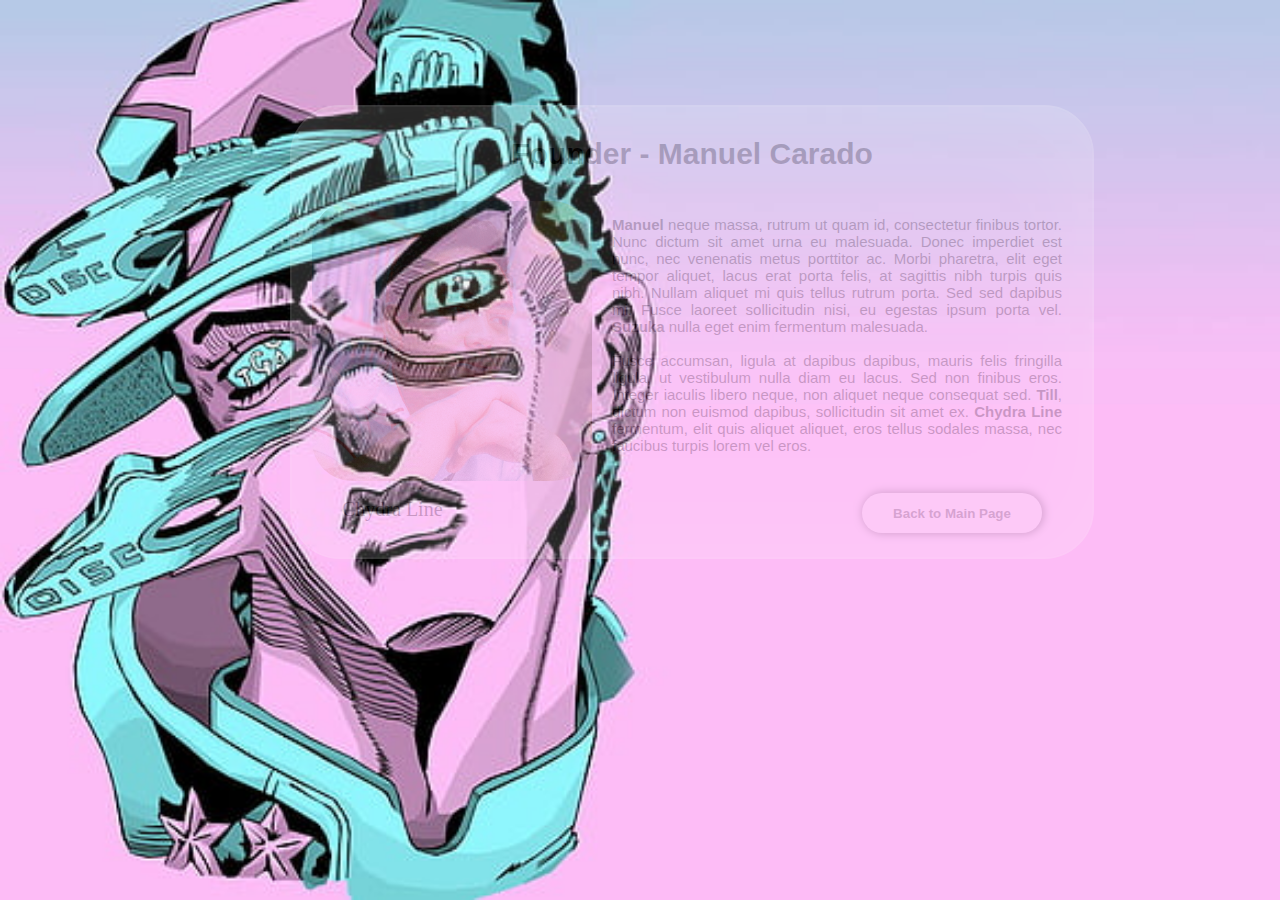
<file: mans.html>
<!DOCTYPE html>
<html lang="en">
<head>
    <meta charset="UTF-8">
    <meta http-equiv="X-UA-Compatible" content="IE=edge">
    <meta name="viewport" content="width=device-width, initial-scale=1.0">
    <title>Founder - Manuel Carado</title>
    <link rel="stylesheet", type="text/css" href="exe3.css">
</head>
<body>

    <div id="tomove">

        <div id="div">
            <p id="title">
                Founder - Manuel Carado
            </p>

        <div id="left">
            <img src="f3pic.jpg" id="pic">
        </div>

        <div id="right">
            <p id="sub">
                <strong>Manuel</strong> neque massa, rutrum ut quam id, 
                consectetur finibus tortor. Nunc dictum sit amet urna eu malesuada. 
                Donec imperdiet est nunc, nec venenatis metus porttitor ac. Morbi pharetra, 
                elit eget tempor aliquet, lacus erat porta felis, at sagittis nibh turpis quis 
                nibh. Nullam aliquet mi quis tellus rutrum porta. Sed sed dapibus mi. 
                Fusce laoreet sollicitudin nisi, eu egestas ipsum porta vel. 
                <strong>Suzuka</strong> nulla eget enim fermentum malesuada. <br> <br>

                Fusce accumsan, ligula at dapibus dapibus, mauris felis fringilla ligula, 
                ut vestibulum nulla diam eu lacus. Sed non finibus eros. Integer iaculis libero neque, 
                non aliquet neque consequat sed. <strong>Till</strong>, dictum non euismod dapibus, sollicitudin 
                sit amet ex. <strong>Chydra Line</strong> fermentum, elit quis aliquet aliquet, eros tellus sodales massa, 
                nec faucibus turpis lorem vel eros.
            </p>
        </div>

        <footer id="footer">
            <p id="logo">
                Chydra Line
            </p>

        
        <div id="buttonPosition">
            <button type="button" id="buttondesign"><label>
                            <a href="index.html#div_1-2_pics" style="text-decoration: none; 
                                                        color: rgb(65, 65, 65); 
                                                        font-family: Arial; 
                                                        font-weight: bold;">Back to Main Page</a></label>
        </div>

            

        </footer>


        </div>
    </div>
    
    
</body>
</html>
</file>
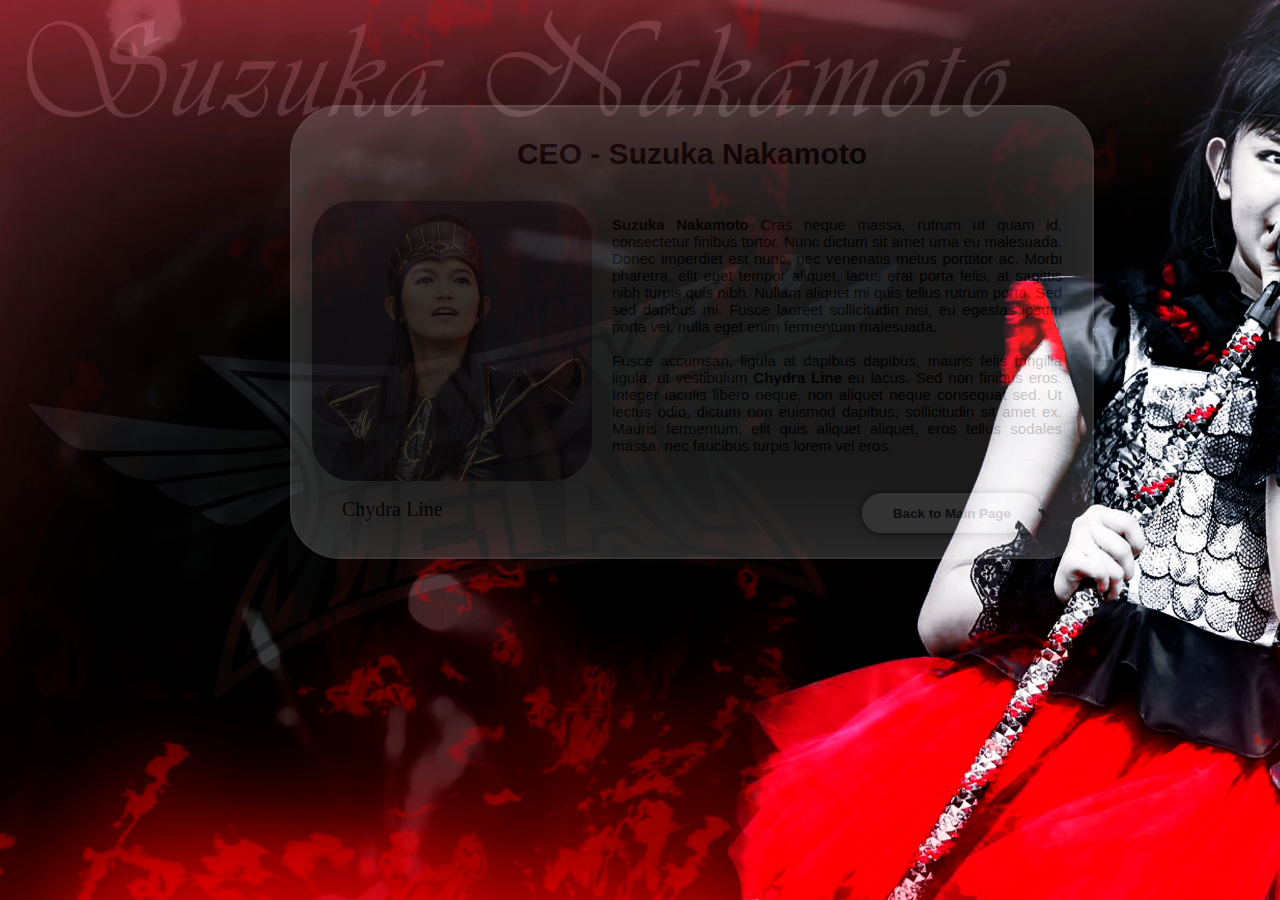
<file: suzuka.html>
<!DOCTYPE html>
<html lang="en">
<head>
    <meta charset="UTF-8">
    <meta http-equiv="X-UA-Compatible" content="IE=edge">
    <meta name="viewport" content="width=device-width, initial-scale=1.0">
    <title>CEO - Suzuka Nakamoto</title>
    <link rel="stylesheet", type="text/css" href="exe2.css">
</head>
<body>

    <div id="tomove">

        <div id="div">
            <p id="title">
                CEO - Suzuka Nakamoto
            </p>

        <div id="left">
            <img src="f1pic.jpg" id="pic">
        </div>

        <div id="right">
            <p id="sub">
                <strong>Suzuka Nakamoto</strong> Cras neque massa, rutrum ut quam id, 
                consectetur finibus tortor. Nunc dictum sit amet urna eu malesuada. 
                Donec imperdiet est nunc, nec venenatis metus porttitor ac. Morbi pharetra, 
                elit eget tempor aliquet, lacus erat porta felis, at sagittis nibh turpis quis 
                nibh. Nullam aliquet mi quis tellus rutrum porta. Sed sed dapibus mi. 
                Fusce laoreet sollicitudin nisi, eu egestas ipsum porta vel. 
                nulla eget enim fermentum malesuada. <br> <br>

                Fusce accumsan, ligula at dapibus dapibus, mauris felis fringilla ligula, 
                ut vestibulum <strong>Chydra Line</strong> eu lacus. Sed non finibus eros. Integer iaculis libero neque, 
                non aliquet neque consequat sed. Ut lectus odio, dictum non euismod dapibus, sollicitudin 
                sit amet ex. Mauris fermentum, elit quis aliquet aliquet, eros tellus sodales massa, 
                nec faucibus turpis lorem vel eros.
            </p>
        </div>

        <footer id="footer">
            <p id="logo">
                Chydra Line
            </p>

        
        <div id="buttonPosition">
            <button type="button" id="buttondesign"><label>
                            <a href="index.html#div_1-2_pics" style="text-decoration: none; 
                                                        color: rgb(65, 65, 65); 
                                                        font-family: Arial; 
                                                        font-weight: bold;">Back to Main Page</a></label>
        </div>

            

        </footer>


        </div>
    </div>
    
    
</body>
</html>
</file>
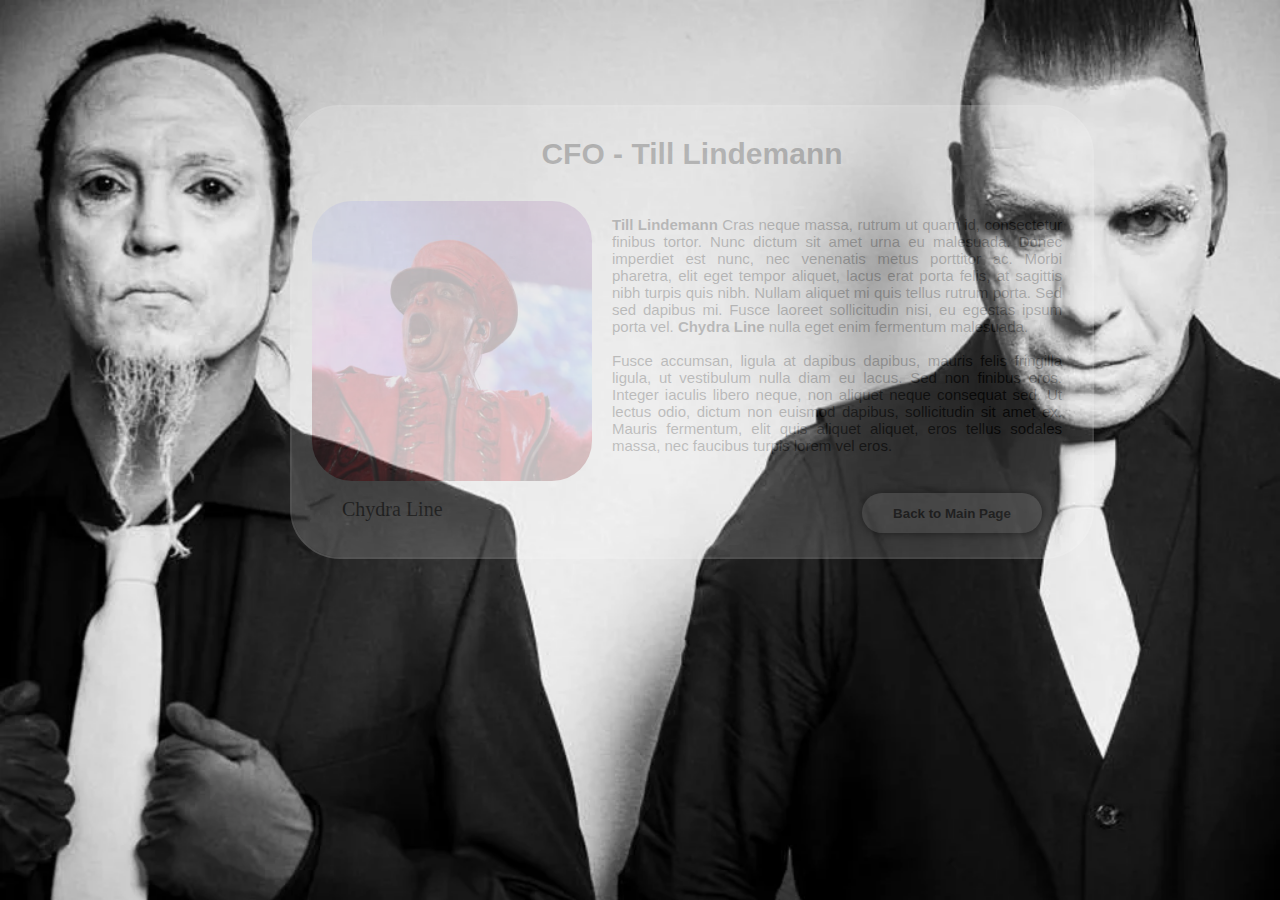
<file: till.html>
<!DOCTYPE html>
<html lang="en">
<head>
    <meta charset="UTF-8">
    <meta http-equiv="X-UA-Compatible" content="IE=edge">
    <meta name="viewport" content="width=device-width, initial-scale=1.0">
    <title>CFO - Till Lindemann</title>
    <link rel="stylesheet", type="text/css" href="exe.css">
</head>
<body>

    <div id="tomove">

        <div id="div">
            <p id="title">
                CFO - Till Lindemann
            </p>

        <div id="left">
            <img src="f2pic.jpg" id="pic">
        </div>

        <div id="right">
            <p id="sub">
                <strong>Till Lindemann</strong> Cras neque massa, rutrum ut quam id, 
                consectetur finibus tortor. Nunc dictum sit amet urna eu malesuada. 
                Donec imperdiet est nunc, nec venenatis metus porttitor ac. Morbi pharetra, 
                elit eget tempor aliquet, lacus erat porta felis, at sagittis nibh turpis quis 
                nibh. Nullam aliquet mi quis tellus rutrum porta. Sed sed dapibus mi. 
                Fusce laoreet sollicitudin nisi, eu egestas ipsum porta vel. 
                <strong>Chydra Line</strong> nulla eget enim fermentum malesuada. <br> <br>

                Fusce accumsan, ligula at dapibus dapibus, mauris felis fringilla ligula, 
                ut vestibulum nulla diam eu lacus. Sed non finibus eros. Integer iaculis libero neque, 
                non aliquet neque consequat sed. Ut lectus odio, dictum non euismod dapibus, sollicitudin 
                sit amet ex. Mauris fermentum, elit quis aliquet aliquet, eros tellus sodales massa, 
                nec faucibus turpis lorem vel eros.
            </p>
        </div>

        <footer id="footer">
            <p id="logo">
                Chydra Line
            </p>

        
        <div id="buttonPosition">
            <button type="button" id="buttondesign"><label>
                            <a href="index.html#div_1-2_pics" style="text-decoration: none; 
                                                        color: rgb(65, 65, 65); 
                                                        font-family: Arial; 
                                                        font-weight: bold;">Back to Main Page</a></label>
        </div>

            

        </footer>


        </div>
    </div>
    
    
</body>
</html>
</file>
<file: exe3.css>
*{
    margin:0;
}
body
{
    background-image: url("jojo.jpg");
    background-repeat: no-repeat;
    background-attachment: fixed;
    background-size: cover;
}

#div
{
    height: 450px;
    width: 800px;
    border-radius: 50px;
    background-color: rgb(255, 255, 255, 0.5);
    border: 2px solid rgb(255, 255, 255);
    box-shadow: inset 0px 0px 100px 10px rgb(255, 255, 255);
    opacity: 0.2;
    transition: all 0.2s ease-in-out;
}

#div:hover
{
    opacity: 100;
}

#tomove
{
    height: 450px;
    width: 800px;
    padding-top: 105px;
    padding-left: 290px;
    padding-bottom: 105px;
}

#title
{
    text-align: center;
    font-family: Arial;
    font-weight: bold;
    font-size: 30px;
    padding-top: 30px;
    padding-bottom: 30px;
}

#left
{
    height: 280px;
    width: 280px;
    float: left;
    margin-left: 20px;
}

#pic
{
    width: 100%; 
    height: auto; 
    border-radius: 40px;
    transition: all 0.2s ease-in-out;
}

#pic:hover
{
    transform: scale(1.01);
    box-shadow: 0px 0px 40px 5px white;
}

#right
{
    height: 280px;
    width: 450px;
    float: right;
    margin-right: 20px;
    padding-right: 10px;
}

#sub
{
    font-family: Arial;
    font-size: 15px;
    text-align: justify;
    padding-top: 15px;
}

#footer
{
    width: 770px;
    height:60px;
    float: left;
    margin-left: 15px;
    margin-right: 15px;
    margin-top: 2px;
}

#logo
{
    font-family: Cinzel Decorative;
    font-size: 20px;
    font-weight: 500;
    float: left;
    padding-top: 15px;
    padding-left: 35px;
}

#buttondesign
{
    background-color: rgb(255, 255, 255);
    height: 40px;
    width: 180px;
    border-radius: 25px;
    border: none;
    box-shadow: 1px 0px 8px 1px rgb(66, 66, 66);
    float: right;
    transition: all 0.3s ease-in-out;
}

#buttondesign:hover
{
    transform: scale(1.01);
    color: black;
}

#buttonPosition
{
    padding-top: 10px;
    padding-right: 35px;
}
</file>
<file: exe2.css>
*{
    margin:0;
}
body
{
    background-image: url("suzbg.jpg");
    background-repeat: no-repeat;
    background-attachment: fixed;
    background-size: cover;
}

#div
{
    height: 450px;
    width: 800px;
    border-radius: 50px;
    background-color: rgb(255, 255, 255, 0.5);
    border: 2px solid rgb(255, 255, 255);
    box-shadow: inset 0px 0px 100px 10px rgb(255, 255, 255);
    opacity: 0.2;
    transition: all 0.2s ease-in-out;
}

#div:hover
{
    opacity: 100;
}

#tomove
{
    height: 450px;
    width: 800px;
    padding-top: 105px;
    padding-left: 290px;
    padding-bottom: 105px;
}

#title
{
    text-align: center;
    font-family: Arial;
    font-weight: bold;
    font-size: 30px;
    padding-top: 30px;
    padding-bottom: 30px;
}

#left
{
    height: 280px;
    width: 280px;
    float: left;
    margin-left: 20px;
}

#pic
{
    width: 100%; 
    height: auto; 
    border-radius: 40px;
    transition: all 0.2s ease-in-out;
}

#pic:hover
{
    transform: scale(1.01);
    box-shadow: 0px 0px 40px 5px white;
}

#right
{
    height: 280px;
    width: 450px;
    float: right;
    margin-right: 20px;
    padding-right: 10px;
}

#sub
{
    font-family: Arial;
    font-size: 15px;
    text-align: justify;
    padding-top: 15px;
}

#footer
{
    width: 770px;
    height:60px;
    float: left;
    margin-left: 15px;
    margin-right: 15px;
    margin-top: 2px;
}

#logo
{
    font-family: Cinzel Decorative;
    font-size: 20px;
    font-weight: 500;
    float: left;
    padding-top: 15px;
    padding-left: 35px;
}

#buttondesign
{
    background-color: rgb(255, 255, 255);
    height: 40px;
    width: 180px;
    border-radius: 25px;
    border: none;
    box-shadow: 1px 0px 8px 1px rgb(66, 66, 66);
    float: right;
    transition: all 0.3s ease-in-out;
}

#buttondesign:hover
{
    transform: scale(1.01);
    color: black;
}

#buttonPosition
{
    padding-top: 10px;
    padding-right: 35px;
}
</file>
<file: exe.css>
*{
    margin:0;
}
body
{
    background-image: url("til1.webp");
    background-repeat: no-repeat;
    background-attachment: fixed;
    background-size: cover;
}

#div
{
    height: 450px;
    width: 800px;
    border-radius: 50px;
    background-color: rgb(255, 255, 255, 0.5);
    border: 2px solid rgb(255, 255, 255);
    box-shadow: inset 0px 0px 100px 10px rgb(255, 255, 255);
    opacity: 0.2;
    transition: all 0.2s ease-in-out;
}

#div:hover
{
    opacity: 100;
}

#tomove
{
    height: 450px;
    width: 800px;
    padding-top: 105px;
    padding-left: 290px;
    padding-bottom: 105px;
}

#title
{
    text-align: center;
    font-family: Arial;
    font-weight: bold;
    font-size: 30px;
    padding-top: 30px;
    padding-bottom: 30px;
}

#left
{
    height: 280px;
    width: 280px;
    float: left;
    margin-left: 20px;
}

#pic
{
    width: 100%; 
    height: auto; 
    border-radius: 40px;
    transition: all 0.2s ease-in-out;
}

#pic:hover
{
    transform: scale(1.01);
    box-shadow: 0px 0px 40px 5px white;
}

#right
{
    height: 280px;
    width: 450px;
    float: right;
    margin-right: 20px;
    padding-right: 10px;
}

#sub
{
    font-family: Arial;
    font-size: 15px;
    text-align: justify;
    padding-top: 15px;
}

#footer
{
    width: 770px;
    height:60px;
    float: left;
    margin-left: 15px;
    margin-right: 15px;
    margin-top: 2px;
}

#logo
{
    font-family: Cinzel Decorative;
    font-size: 20px;
    font-weight: 500;
    float: left;
    padding-top: 15px;
    padding-left: 35px;
}

#buttondesign
{
    background-color: rgb(255, 255, 255);
    height: 40px;
    width: 180px;
    border-radius: 25px;
    border: none;
    box-shadow: 1px 0px 8px 1px rgb(66, 66, 66);
    float: right;
    transition: all 0.3s ease-in-out;
}

#buttondesign:hover
{
    transform: scale(1.01);
    color: black;
}

#buttonPosition
{
    padding-top: 10px;
    padding-right: 35px;
}
</file>
